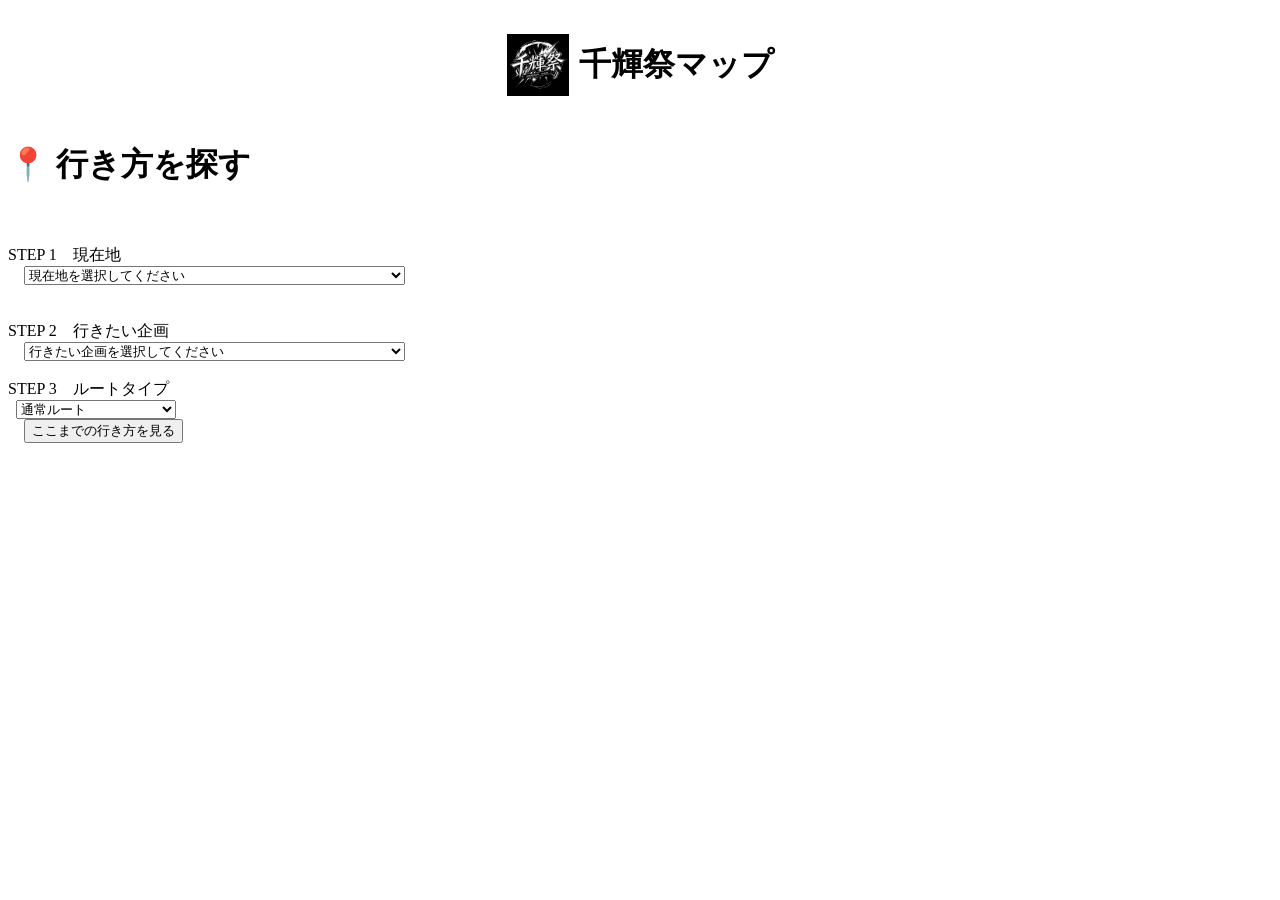
<file: index.html>
<!DOCTYPE html>
<html lang="ja">
<head>
  <meta charset="UTF-8">
  <meta name="viewport" content="width=device-width, initial-scale=1.0">
  <title>千輝祭2026 行き方を探す</title>

  <meta http-equiv="refresh" content="0; url=route.html">
</head>

<body>
  <p>行き方を探すページへ移動しています……</p>
</body>
</html>
</file>
